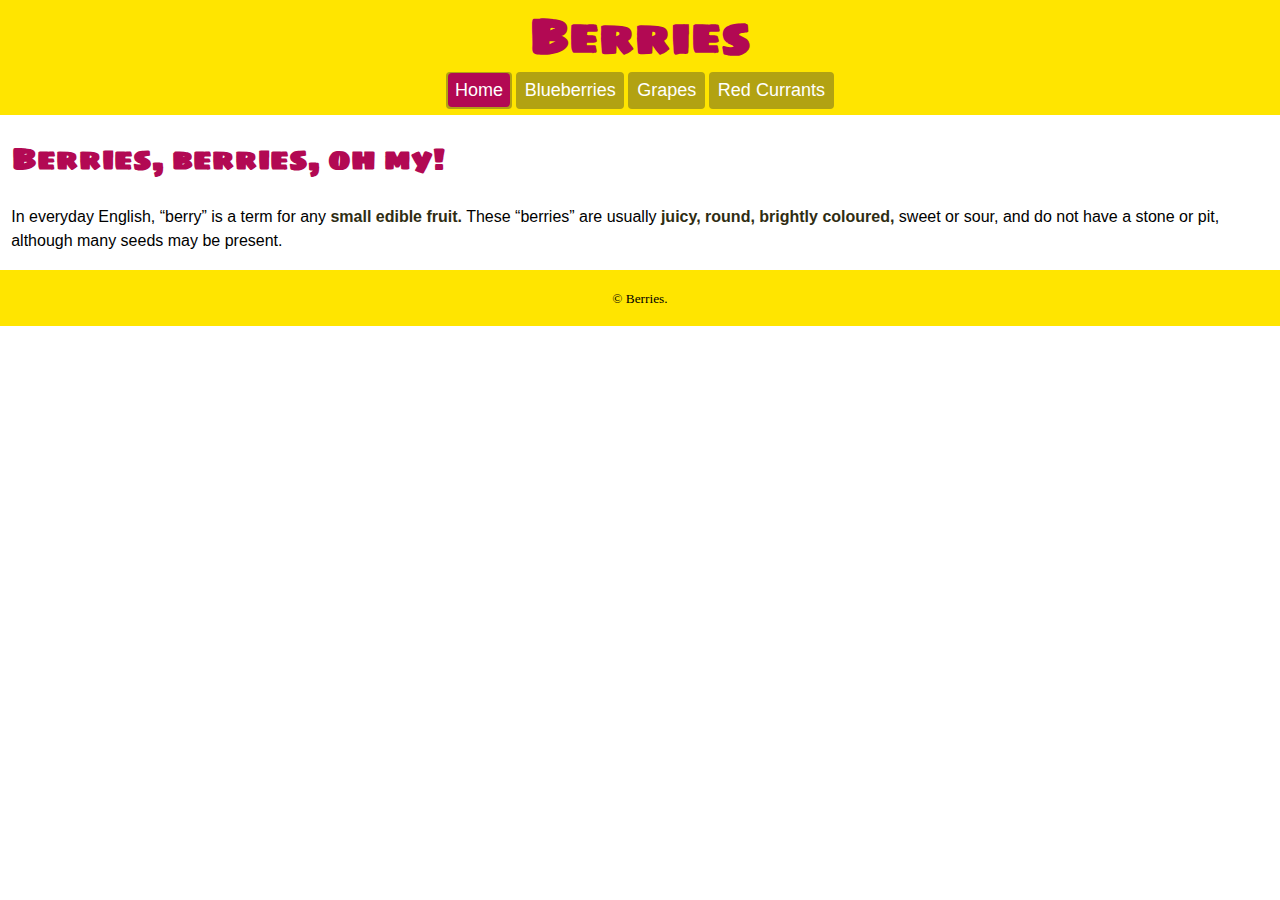
<file: index.html>
<!DOCTYPE html>
<html lang="en-ca">
<head>
  <meta charset="utf-8">
  <title>Berries</title>
  <meta name="viewport" content="width=device-width,initial-scale=1">
  <link href="css/main.css" rel="stylesheet">
  <link href="https://fonts.googleapis.com/css?family=Sigmar+One&display=swap" rel="stylesheet">
</head>
<body>
  <header>
    <h1>Berries</h1>
    <nav>
      <ul class="berries-ul">
        <li><a class="current-page" href="index.html">Home</a></li>
        <li><a href="blueberries.html">Blueberries</a></li>
        <li><a href="grapes.html">Grapes</a></li>
        <li><a href="red-currants.html">Red Currants</a></li>
      </ul>
    </nav>
  </header>
  <main>
    <h2>Berries, berries, oh my!</h2>
    <p>In everyday English, “berry” is a term for any <strong>small edible fruit.</strong> These “berries” are usually <strong>juicy, round, brightly coloured,</strong> sweet or sour, and do not have a stone or pit, although many seeds may be present.</p>
  </main>
  <footer><small>© Berries.</small></footer>
</body>
</html>
</file>
<file: css/main.css>
html {
  box-sizing: border-box;
}

*, *::before, *::after {
  box-sizing: inherit;
}

h1 {
  font-family: "Sigmar One", cursive;
  text-align: center;
  font-size: 3rem;
  margin: 0;
  color: #b20953;
}

body {
  background-color: #fff;
  line-height: 1.5;
  font-size: 1rem;
  margin: 0;
  padding: 0;
}

header {
  background-color: #ffe500;
}

h2 {
  color: #b20953;
  font-family: "Sigmar One", cursive;
  font-size: 1.875rem;
  margin: .3em;
  padding: .4em .1em;
}

.berries-ul {
  list-style-type: none;
  text-align: center;
  margin: 0;
  padding: 0 .2em .4em;
}

.berries-ul li {
  background-color: #b2a212;
  text-align: left;
  display: inline-block;
  border-radius: 4px;
  margin: 0;
  padding: .3em .1em;
}

img {
  width: 100%;
  display: block;
  padding: .2em .6em;
}

p {
  font-family: Georgia, sans-serif;
  text-align: left;
  margin: .3em;
  padding: .2em .4em .75em;
}

li a {
  text-decoration: none;
  font-family: Georgia, sans-serif;
  color: #fff;
  font-size: 1.125rem;
  padding: .4em;
}

.berries-ul .current-page {
  background-color: #b20953;
  border-radius: 4px;
}

footer {
  background-color: #ffe500;
  text-align: center;
  padding: 1rem;
}

a:hover {
  background-color: #cc1465;
  border-radius: 4px;
  text-decoration: none;
  padding: .4em;
}

strong {
  color: #2f2d13;
}

.current-page:hover {
  background-color: #cc1465;
  border-radius: 4px;
  text-decoration: none;
  padding: .4em;
}
</file>
